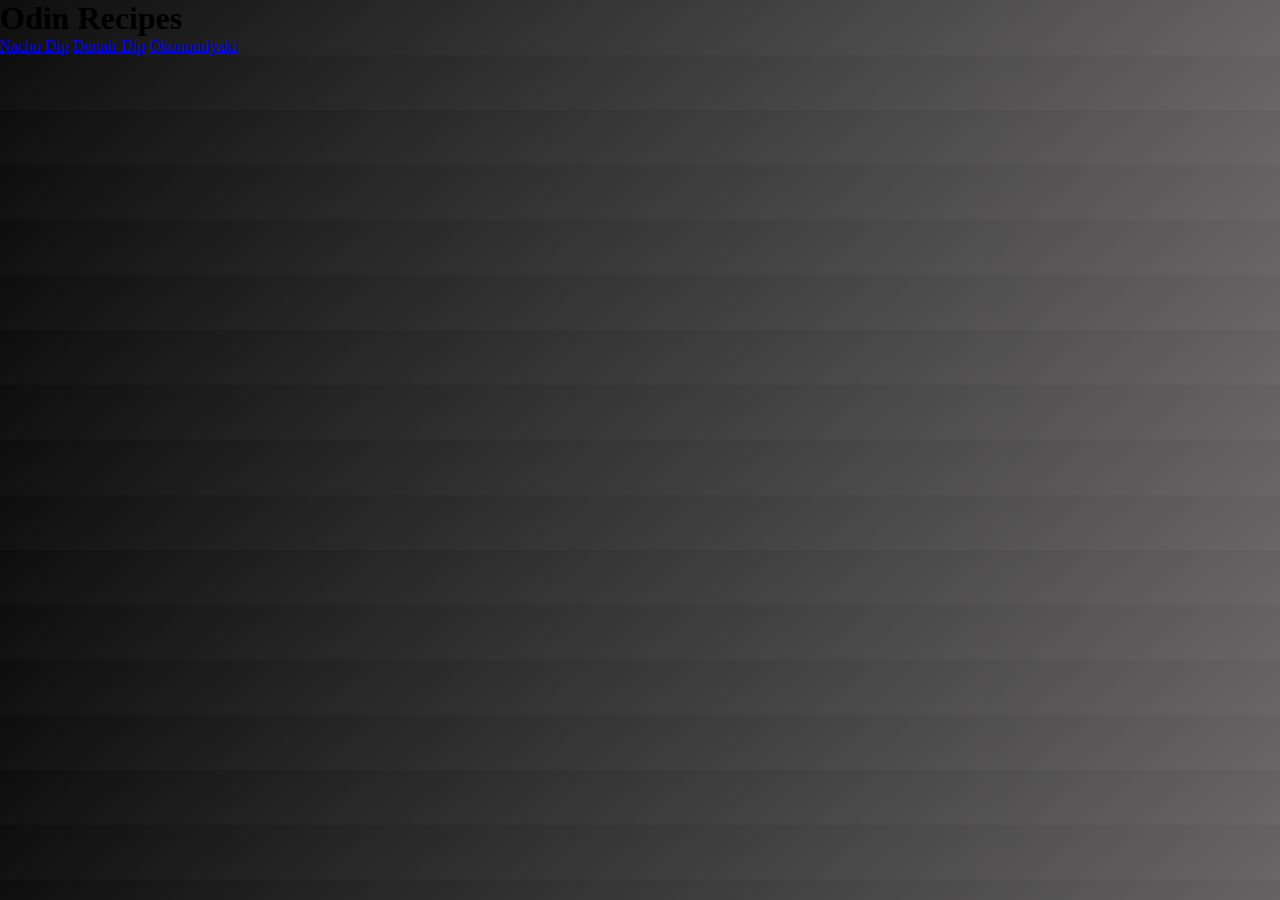
<file: index.html>
<!DOCTYPE html>
<html lang="en">
<head>
    <meta charset="UTF-8">
    <meta http-equiv="X-UA-Compatible" content="IE=edge">
    <meta name="viewport" content="width=device-width, initial-scale=1.0">
    <link rel="stylesheet" href="styles.css">
    <title>Recipes</title>
</head>
<body>
    <h1 class="page-title">Odin Recipes</h1>
    <div>
        <a href="recipes/Nacho dip.html">Nacho Dip</a>
        <a href="recipes/Donair dip.html">Donair Dip</a>
        <a href="recipes/Okonomiyaki.html">Okonomiyaki</a>
    </div>
   
</body>
</html>
</file>
<file: styles.css>
* {
    box-sizing: border-box;
    padding: 0;
    margin: 0;
}

body {
    background-image: linear-gradient(320deg,rgba(85, 83, 83, 0.89), rgba(10, 10, 10, 0.986) );
}

.title {
    text-align: center;
    color: #000;
    font-size: 35px;
    padding: 20px 0 0 0;
    text-shadow: 0px 0px 5px #999;
}

.content {
    display: flex;
    flex-wrap: wrap;
    flex-direction: column;
    align-items: center;
    justify-content:center;
}

.items-block {
    display: block;
    height: auto;
    width: auto;
    border-style: inset;
    border-color: #111;
    border-radius: 33px;
    background: #5a5a5a;
    box-shadow: inset 20px 20px 50px #1a1a1a, inset -22px -22px 50px #3a3a3a;

    margin: 10px;
}

.description {
    width: 50%;
    flex: 2
}

.ingredients {
    flex: 1;
}

.steps {
    flex: 1;
}

.recipe-info {
    display: flex;
    width: 51%;
}

.list {
    padding: 2rem;
}

.recipe { 
    font-size: 3rem;
}


img { 
    left: 0%;
    top: 0%;
    height: 50vh;
    width: 50vw;
    margin-bottom: 20px;
}

.recipe-image {
    display: flex;
    justify-content: center;
}
</file>
